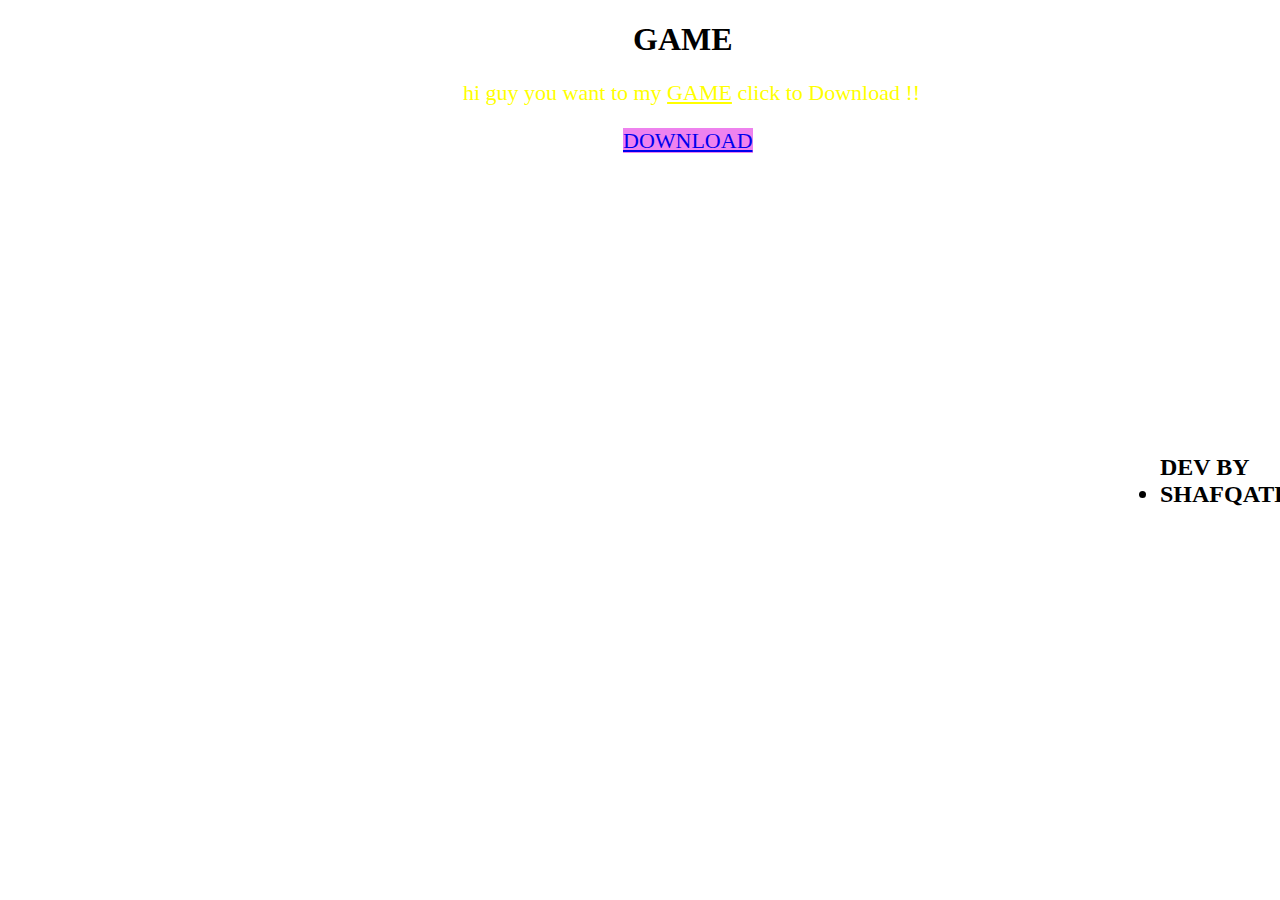
<file: index.html>
<!DOCTYPE html>
<html lang="en">
<head>
    <meta charset="UTF-8">
    <meta http-equiv="X-UA-Compatible" content="IE=edge">
    <meta name="viewport" content="width=device-width, initial-scale=1.0">
    <title>hello</title>
   <style>
       a{
           background-color: violet;
           margin-left: 615px;
          
           font-size: 22px;
           
       }
       h2{
           margin-top: 300px;
           margin-left: 12in;
       }
   </style>
</head>
<body>
    
    <h1 style="margin-left: 625px;">GAME</h1>
     <p style="font-size: 22px; margin-left:455px ; color: yellow;">hi guy you want to my <u>GAME</u> click to Download !! </p>
     <a href="cff.html">DOWNLOAD</a>
     <h2><strong>DEV BY <li>SHAFQATH</li></strong></h2>
</body>
</html>
</file>
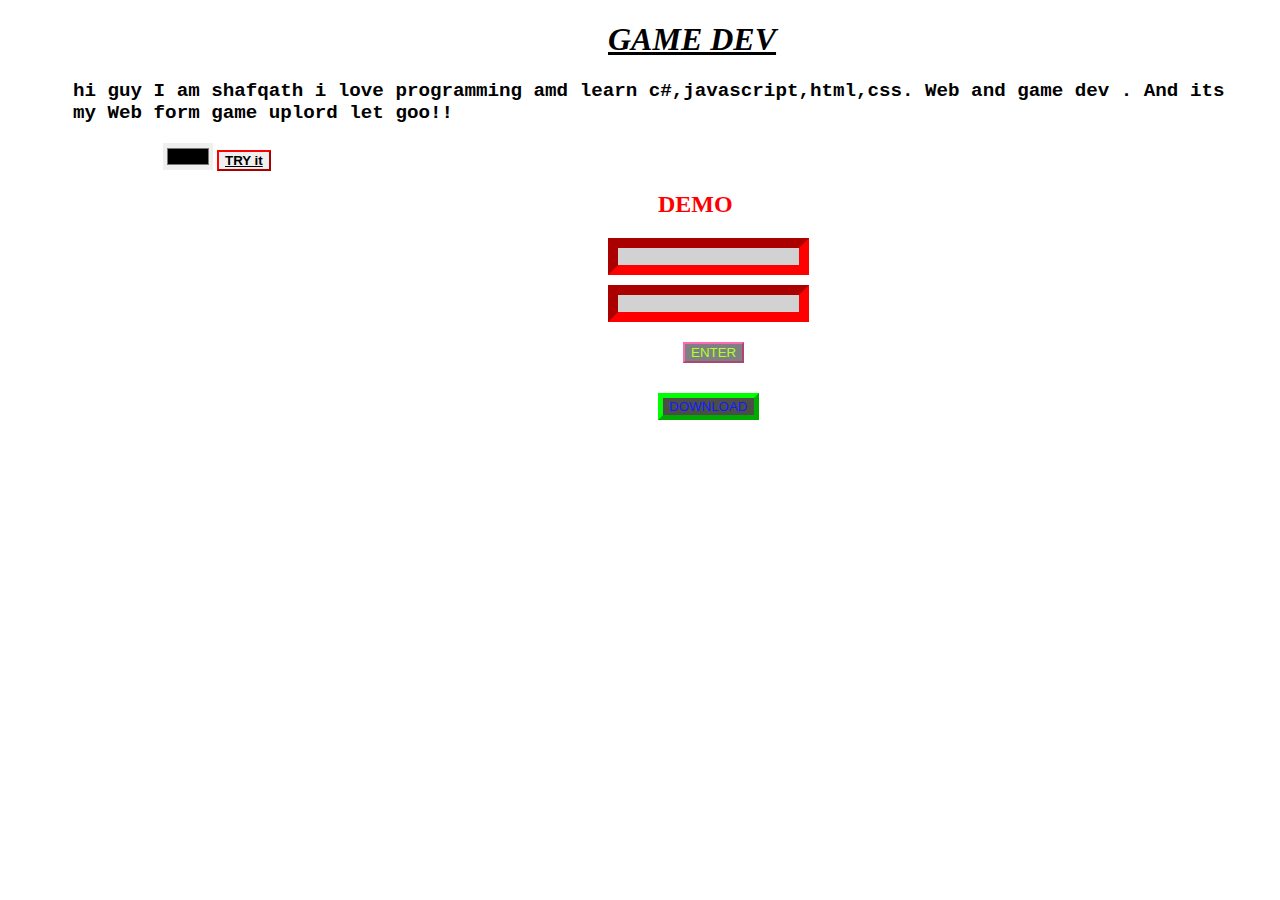
<file: cff.html>
<!DOCTYPE html>
<html lang="en">
<head>
    <meta charset="UTF-8
    <meta http-equiv="X-UA-Compatible" content="IE=edge">
    <meta name="viewport" content="width=device-width, initial-scale=1.0">
    <title>GAME</title>
</head>
<body>
    <link rel="stylesheet" href="cff.css">
   <h1><strong><u>GAME DEV</u></strong></h1>
   <p class="de"><strong>hi guy I am shafqath i love programming amd learn c#,javascript,html,css. Web and game dev  . And  its my Web form game uplord  let goo!!</strong></p>
    
   <input type="color" name="color" id="" class="df">
   <button type="reset" onclick="myfun()"><strong><u>TRY it</u></strong></button>
   <h2 id="sp">DEMO</h2>

       <input type="text" class="text">
       <input type="password" name="pass" class="pass3">
       <input type="button" value="ENTER" class="ent">
       
       <button onclick="location.href='https://www.mediafire.com/file/ebrpvxv59j7dvkh/fimel_game.apk/file'" type="button" class=" buy">DOWNLOAD</button>
   <script>
function myfun(){
       document.getElementById("sp").innerHTML="LINK"
}  
   </script>
<style>
    .buy{
       color: rgb(13, 29, 255);
       border-color: lime;
       border-width: 5px;
       background-color: rgb(77, 77, 72);
        margin: 0 650px;
        margin-top: 30px;
        
    }
</style>

</body>
</html>
</file>
<file: cff.css>
p{
    color: rgb(248, 142, 3);
    font-size: larger;
    margin-left: 65px;
}
h1{
    color: black;
    font-style: oblique;
    margin-left: 600px;
}
p.de{
     color: black;
     margin-right: 30px;
     font-family: 'Courier New', Courier, monospace;

}

.df{
    color: rgb(0, 252, 0);
    margin-left: 155px;
    border: red;
}
button{
    border-color: red;
    box-sizing: border-box;
}
h2{
    color: red;
    margin-left: 650px;
}

.text{
    margin-left: 600px;
    background-color: rgba(0, 0, 0, 0.178);
    border-color: rgb(255, 0, 0);
    border-width: 10px;
    
}
.pass3{
    margin-left: 600px;
    margin-top: 10px;
    background-color: rgba(0, 0, 0, 0.178);
    border-color: rgb(255, 0, 0);
    border-width: 10px;
}
.ent{
    margin-left: 675px;
    margin-top: 20px;
    color: greenyellow;
    background-color: grey;
    border-color: hotpink;
}
.JJ{
    background-color: brown;
    margin-right: 35px;
} 

head{
    background-color: crimson;
}
h1.jh{
    color: rgb(32, 32, 32);
}
h1.tit{
    margin-left: 250px;
}
</file>
